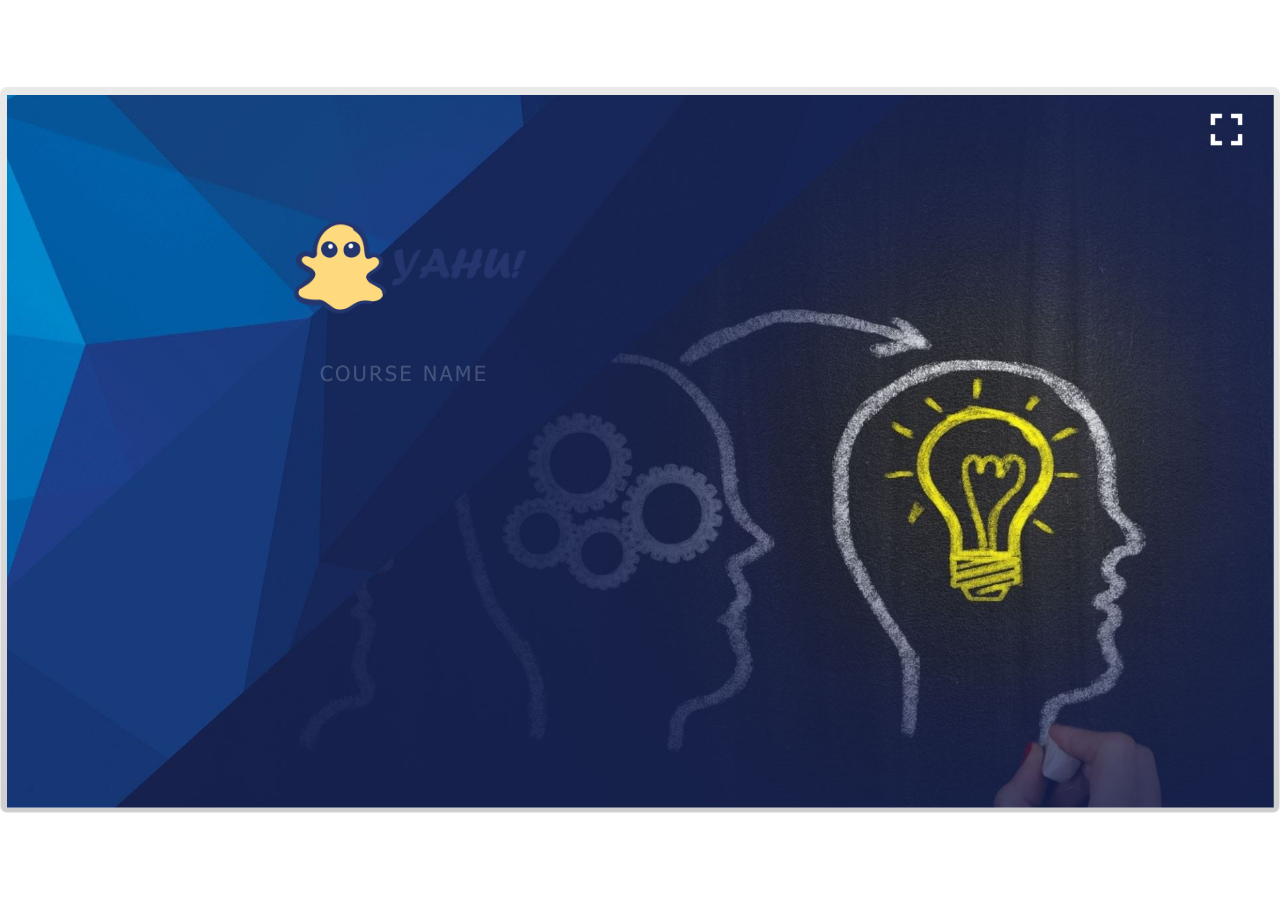
<file: index.html>
<!DOCTYPE html>
<html lang="en-US">
<head>
  <meta charset="utf-8">
  <!-- Created using Storyline 3 - http://www.articulate.com  -->
  <!-- version: 3.10.22406.0 -->
  <title>Module2_31102021</title>
  <meta http-equiv="x-ua-compatible" content="IE=edge" />
  <meta name="viewport" content="width=device-width, initial-scale=1.0, user-scalable=no, shrink-to-fit=no, minimal-ui" />
  <meta name="apple-mobile-web-app-capable" content="yes" />
  <style>
    html, body { height: 100%; padding: 0; margin: 0 }
    #app { height: 100%; width: 100%; }
  </style>
  
  <script>window.THREE = { };</script>
</head>
<body style="background: #FFFFFF" class="cs-HTML theme-classic">
  <!-- 360 -->
  <script>!function(e){function n(e,i){return e.test(i)}function i(e){var i=e||navigator.userAgent,o=i.split("[FBAN");if(void 0!==o[1]&&(i=o[0]),this.apple={phone:n(t,i),ipod:n(d,i),tablet:!n(t,i)&&n(s,i),device:n(t,i)||n(d,i)||n(s,i)},this.amazon={phone:n(h,i),tablet:!n(h,i)&&n(a,i),device:n(h,i)||n(a,i)},this.android={phone:n(h,i)||n(b,i),tablet:!n(h,i)&&!n(b,i)&&(n(a,i)||n(r,i)),device:n(h,i)||n(a,i)||n(b,i)||n(r,i)},this.windows={phone:n(l,i),tablet:n(p,i),device:n(l,i)||n(p,i)},this.other={blackberry:n(f,i),blackberry10:n(u,i),opera:n(c,i),firefox:n(A,i),chrome:n(w,i),device:n(f,i)||n(u,i)||n(c,i)||n(A,i)||n(w,i)},this.seven_inch=n(v,i),this.any=this.apple.device||this.android.device||this.windows.device||this.other.device||this.seven_inch,this.phone=this.apple.phone||this.android.phone||this.windows.phone,this.tablet=this.apple.tablet||this.android.tablet||this.windows.tablet,"undefined"==typeof window)return this}function o(){var e=new i;return e.Class=i,e}var t=/iPhone/i,d=/iPod/i,s=/iPad/i,b=/(?=.*\bAndroid\b)(?=.*\bMobile\b)/i,r=/Android/i,h=/(?=.*\bAndroid\b)(?=.*\bSD4930UR\b)/i,a=/(?=.*\bAndroid\b)(?=.*\b(?:KFOT|KFTT|KFJWI|KFJWA|KFSOWI|KFTHWI|KFTHWA|KFAPWI|KFAPWA|KFARWI|KFASWI|KFSAWI|KFSAWA)\b)/i,l=/IEMobile/i,p=/(?=.*\bWindows\b)(?=.*\bARM\b)/i,f=/BlackBerry/i,u=/BB10/i,c=/Opera Mini/i,w=/(CriOS|Chrome)(?=.*\bMobile\b)/i,A=/(?=.*\bFirefox\b)(?=.*\bMobile\b)/i,v=new RegExp("(?:Nexus 7|BNTV250|Kindle Fire|Silk|GT-P1000)","i");"undefined"!=typeof module&&module.exports&&"undefined"==typeof window?module.exports=i:"undefined"!=typeof module&&module.exports&&"undefined"!=typeof window?module.exports=o():"function"==typeof define&&define.amd?define("isMobile",[],e.isMobile=o()):e.isMobile=o()}(this);
    window.isMobile.apple.tablet = window.isMobile.apple.tablet ||
      (navigator.platform === 'MacIntel' && navigator.maxTouchPoints > 1);
    window.isMobile.apple.device = window.isMobile.apple.device || window.isMobile.apple.tablet;
    window.isMobile.tablet = window.isMobile.tablet || window.isMobile.apple.tablet;
    window.isMobile.any = window.isMobile.any || window.isMobile.apple.tablet;
  </script>

  <div id="focus-sink" aria-hidden="true" tabIndex=-1"></div>

  <div id="preso"></div>
  <script>
    window.DS = {};
    window.globals = {
      DATA_PATH_BASE: '',
      HAS_FRAME: true,
      HAS_SLIDE: true,

      lmsPresent: true,
      tinCanPresent: false,
      cmi5Present: false,
      aoSupport: false,
      scale: 'show all',
      captureRc: false,
      browserSize: 'optimal',
      bgColor: '#FFFFFF',
      features: '',
      themeName: 'classic',
      preloaderColor: '#FFFFFF',
      suppressAnalytics: false,
      productChannel: 'perpetual',
      publishSource: 'storyline',
      aid: '',
      cid: '1c5470fc-6d68-49b4-adee-6338fc308108',
      playerVersion: '3.10.22406.0',
      maxIosVideoElements: 5,

      
      parseParams: function(qs) {
        if (window.globals.parsedParams != null) {
          return window.globals.parsedParams;
        }
        qs = (qs || window.location.search.substr(1)).split('+').join(' ');
        var params = {},
            tokens,
            re = /[?&]?([^=]+)=([^&]*)/g;

        while (tokens = re.exec(qs)) {
          params[decodeURIComponent(tokens[1]).trim()] =
            decodeURIComponent(tokens[2]).trim();
        }
        window.globals.parsedParams = params;
        return params;
      }

    };

    (function() {

      var classTypes = [ 'desktop', 'mobile', 'phone', 'tablet' ];

      var addDeviceClasses = function(prefix, testObj) {
        var curr, i;
        for (i = 0; i < classTypes.length; i++) {
          curr = classTypes[i];
          if (testObj[curr]) {
            document.body.classList.add(prefix + curr);
          }
        }
      };

      var params = window.globals.parseParams(),
          isDevicePreview = params.devicepreview === '1',
          isPhoneOverride = params.deviceType === 'phone' || (isDevicePreview && params.phone == '1'),
          isTabletOverride = (params.deviceType === 'tablet' || isDevicePreview) && !isPhoneOverride,
          isMobileOverride = isPhoneOverride || isTabletOverride;

      var deviceView = {
        desktop: !window.isMobile.any && !isMobileOverride,
        mobile: window.isMobile.any || isMobileOverride,
        phone: isPhoneOverride || (window.isMobile.phone && !isTabletOverride),
        tablet: isTabletOverride || window.isMobile.tablet
      };

      window.globals.deviceView = deviceView;
      window.isMobile.desktop = !window.isMobile.any;
      window.isMobile.mobile = window.isMobile.any;

      addDeviceClasses('view-', deviceView);

    })();
  </script>
  
  <script src='story_content/user.js' type=text/javascript></script>
  <div class="slide-loader"></div>

  <script type="text/javascript">
    if (window.globals.deviceView.isMobile) { var doc = document, loader = doc.body.querySelector('.slide-loader'); [ 1, 2, 3 ].forEach(function(n) { var d = doc.createElement('div'); d.style.backgroundColor = window.globals.preloaderColor; d.classList.add('mobile-loader-dot'); d.classList.add('dot' + n); loader.appendChild(d); }); }
  </script>

  <div class="mobile-load-title-overlay" style="display: none">
    <div class="mobile-load-title">Module2_31102021</div>
  </div>

  <div class="mobile-chrome-warning"></div>

  <script>
    
    if (window.autoSpider && window.vInterfaceObject) {
      document.querySelector('.mobile-load-title-overlay').style.display = 'none';
    }
  </script>

  

  <link rel="stylesheet" href="html5/data/css/output.min.css" data-noprefix />
</body>
<script src="html5/lib/scripts/ds-bootstrap.min.js"></script>
</html>
</file>
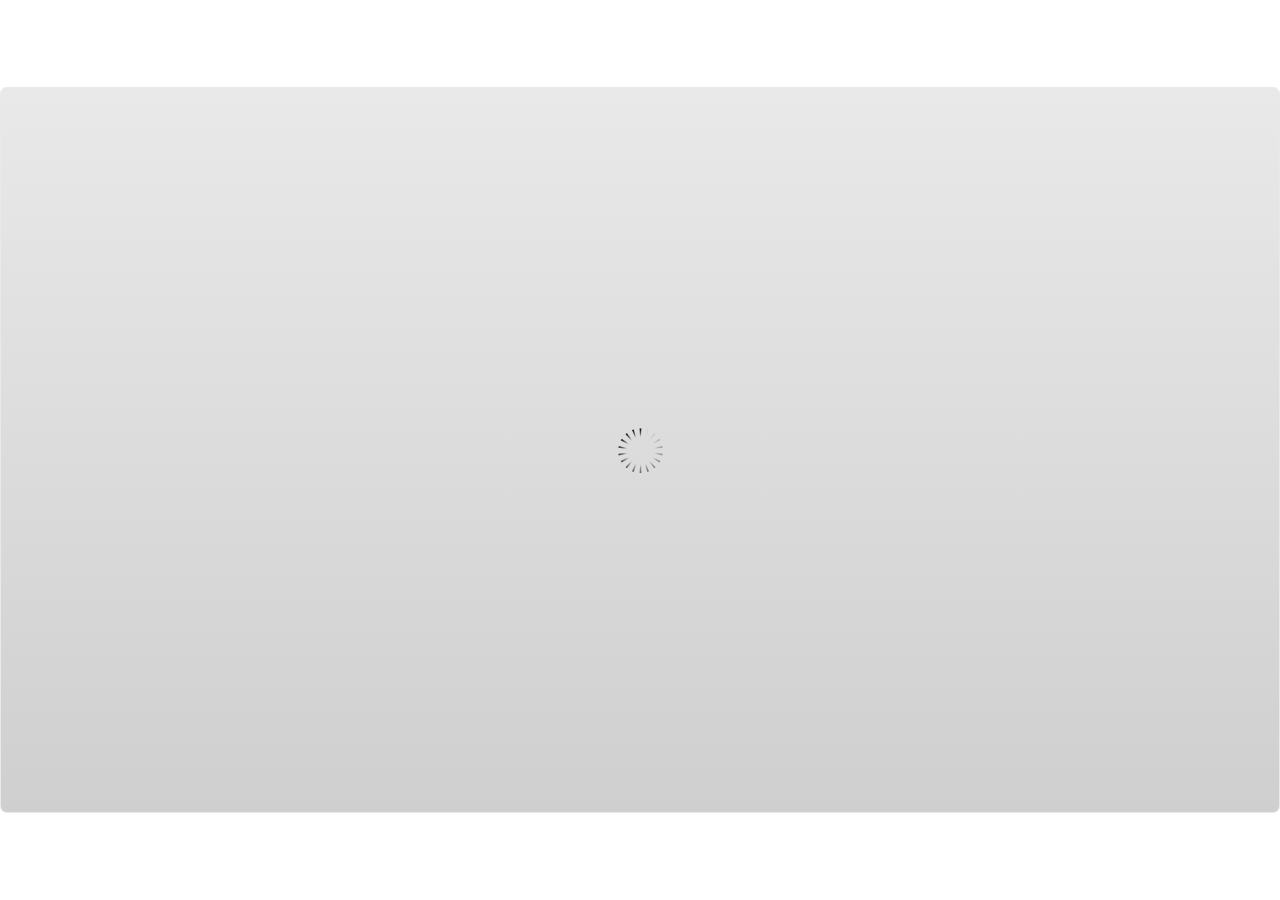
<file: index_lms.html>
<!DOCTYPE html>
<html lang="en-US">
<head>
  <meta charset="utf-8">
  <!-- Created using Storyline 3 - http://www.articulate.com  -->
  <!-- version: 3.10.22406.0 -->
  <title>Module2_31102021</title>
  <meta http-equiv="x-ua-compatible" content="IE=edge" />
  <meta name="viewport" content="width=device-width, initial-scale=1.0, user-scalable=no, shrink-to-fit=no, minimal-ui" />
  <meta name="apple-mobile-web-app-capable" content="yes" />
  <style>
    html, body { height: 100%; padding: 0; margin: 0 }
    #app { height: 100%; width: 100%; }
  </style>
  <script src="lms/APIConstants.js" charset="utf-8"></script>
        <script src="lms/Configuration.js" charset="utf-8"></script>
        <script src="lms/UtilityFunctions.js" charset="utf-8"></script>
        <script src="lms/SCORM2004Functions.js" charset="utf-8"></script>
        <script src="lms/SCORMFunctions.js" charset="utf-8"></script>
        <script src="lms/AICCFunctions.js" charset="utf-8"></script>
        <script src="lms/NONEFunctions.js" charset="utf-8"></script>
        <script src="lms/LMSAPI.js" charset="utf-8"></script>
        <script src="lms/API.js" charset="utf-8"></script>

        <script>
          strContentLocation = "story.html";
          window.scormdriver_content = window;
          function LoadContent(){}
        </script>
  <script>window.THREE = { };</script>
</head>
<body style="background: #FFFFFF" class="cs-HTML theme-classic">
  <!-- 360 -->
  <script>!function(e){function n(e,i){return e.test(i)}function i(e){var i=e||navigator.userAgent,o=i.split("[FBAN");if(void 0!==o[1]&&(i=o[0]),this.apple={phone:n(t,i),ipod:n(d,i),tablet:!n(t,i)&&n(s,i),device:n(t,i)||n(d,i)||n(s,i)},this.amazon={phone:n(h,i),tablet:!n(h,i)&&n(a,i),device:n(h,i)||n(a,i)},this.android={phone:n(h,i)||n(b,i),tablet:!n(h,i)&&!n(b,i)&&(n(a,i)||n(r,i)),device:n(h,i)||n(a,i)||n(b,i)||n(r,i)},this.windows={phone:n(l,i),tablet:n(p,i),device:n(l,i)||n(p,i)},this.other={blackberry:n(f,i),blackberry10:n(u,i),opera:n(c,i),firefox:n(A,i),chrome:n(w,i),device:n(f,i)||n(u,i)||n(c,i)||n(A,i)||n(w,i)},this.seven_inch=n(v,i),this.any=this.apple.device||this.android.device||this.windows.device||this.other.device||this.seven_inch,this.phone=this.apple.phone||this.android.phone||this.windows.phone,this.tablet=this.apple.tablet||this.android.tablet||this.windows.tablet,"undefined"==typeof window)return this}function o(){var e=new i;return e.Class=i,e}var t=/iPhone/i,d=/iPod/i,s=/iPad/i,b=/(?=.*\bAndroid\b)(?=.*\bMobile\b)/i,r=/Android/i,h=/(?=.*\bAndroid\b)(?=.*\bSD4930UR\b)/i,a=/(?=.*\bAndroid\b)(?=.*\b(?:KFOT|KFTT|KFJWI|KFJWA|KFSOWI|KFTHWI|KFTHWA|KFAPWI|KFAPWA|KFARWI|KFASWI|KFSAWI|KFSAWA)\b)/i,l=/IEMobile/i,p=/(?=.*\bWindows\b)(?=.*\bARM\b)/i,f=/BlackBerry/i,u=/BB10/i,c=/Opera Mini/i,w=/(CriOS|Chrome)(?=.*\bMobile\b)/i,A=/(?=.*\bFirefox\b)(?=.*\bMobile\b)/i,v=new RegExp("(?:Nexus 7|BNTV250|Kindle Fire|Silk|GT-P1000)","i");"undefined"!=typeof module&&module.exports&&"undefined"==typeof window?module.exports=i:"undefined"!=typeof module&&module.exports&&"undefined"!=typeof window?module.exports=o():"function"==typeof define&&define.amd?define("isMobile",[],e.isMobile=o()):e.isMobile=o()}(this);
    window.isMobile.apple.tablet = window.isMobile.apple.tablet ||
      (navigator.platform === 'MacIntel' && navigator.maxTouchPoints > 1);
    window.isMobile.apple.device = window.isMobile.apple.device || window.isMobile.apple.tablet;
    window.isMobile.tablet = window.isMobile.tablet || window.isMobile.apple.tablet;
    window.isMobile.any = window.isMobile.any || window.isMobile.apple.tablet;
  </script>

  <div id="focus-sink" aria-hidden="true" tabIndex=-1"></div>

  <div id="preso"></div>
  <script>
    window.DS = {};
    window.globals = {
      DATA_PATH_BASE: '',
      HAS_FRAME: true,
      HAS_SLIDE: true,

      lmsPresent: true,
      tinCanPresent: false,
      cmi5Present: false,
      aoSupport: false,
      scale: 'show all',
      captureRc: false,
      browserSize: 'optimal',
      bgColor: '#FFFFFF',
      features: '',
      themeName: 'classic',
      preloaderColor: '#FFFFFF',
      suppressAnalytics: false,
      productChannel: 'perpetual',
      publishSource: 'storyline',
      aid: '',
      cid: '1c5470fc-6d68-49b4-adee-6338fc308108',
      playerVersion: '3.10.22406.0',
      maxIosVideoElements: 5,

      
      parseParams: function(qs) {
        if (window.globals.parsedParams != null) {
          return window.globals.parsedParams;
        }
        qs = (qs || window.location.search.substr(1)).split('+').join(' ');
        var params = {},
            tokens,
            re = /[?&]?([^=]+)=([^&]*)/g;

        while (tokens = re.exec(qs)) {
          params[decodeURIComponent(tokens[1]).trim()] =
            decodeURIComponent(tokens[2]).trim();
        }
        window.globals.parsedParams = params;
        return params;
      }

    };

    (function() {

      var classTypes = [ 'desktop', 'mobile', 'phone', 'tablet' ];

      var addDeviceClasses = function(prefix, testObj) {
        var curr, i;
        for (i = 0; i < classTypes.length; i++) {
          curr = classTypes[i];
          if (testObj[curr]) {
            document.body.classList.add(prefix + curr);
          }
        }
      };

      var params = window.globals.parseParams(),
          isDevicePreview = params.devicepreview === '1',
          isPhoneOverride = params.deviceType === 'phone' || (isDevicePreview && params.phone == '1'),
          isTabletOverride = (params.deviceType === 'tablet' || isDevicePreview) && !isPhoneOverride,
          isMobileOverride = isPhoneOverride || isTabletOverride;

      var deviceView = {
        desktop: !window.isMobile.any && !isMobileOverride,
        mobile: window.isMobile.any || isMobileOverride,
        phone: isPhoneOverride || (window.isMobile.phone && !isTabletOverride),
        tablet: isTabletOverride || window.isMobile.tablet
      };

      window.globals.deviceView = deviceView;
      window.isMobile.desktop = !window.isMobile.any;
      window.isMobile.mobile = window.isMobile.any;

      addDeviceClasses('view-', deviceView);

    })();
  </script>
  
  <script src='story_content/user.js' type=text/javascript></script>
  <div class="slide-loader"></div>

  <script type="text/javascript">
    if (window.globals.deviceView.isMobile) { var doc = document, loader = doc.body.querySelector('.slide-loader'); [ 1, 2, 3 ].forEach(function(n) { var d = doc.createElement('div'); d.style.backgroundColor = window.globals.preloaderColor; d.classList.add('mobile-loader-dot'); d.classList.add('dot' + n); loader.appendChild(d); }); }
  </script>

  <div class="mobile-load-title-overlay" style="display: none">
    <div class="mobile-load-title">Module2_31102021</div>
  </div>

  <div class="mobile-chrome-warning"></div>

  <script>
    
    if (window.autoSpider && window.vInterfaceObject) {
      document.querySelector('.mobile-load-title-overlay').style.display = 'none';
    }
  </script>

  <iframe name="AICCComm" src="lms/AICCComm.html" style="display:none;"></iframe>
        <iframe name="rusticisoftware_aicc_results" src="lms/blank.html" style="display:none;"></iframe>
        <iframe name="NothingFrame" src="lms/blank.html" style="display:none;"></iframe>

  <link rel="stylesheet" href="html5/data/css/output.min.css" data-noprefix />
</body>
<script src="html5/lib/scripts/ds-bootstrap.min.js"></script>
</html>
</file>
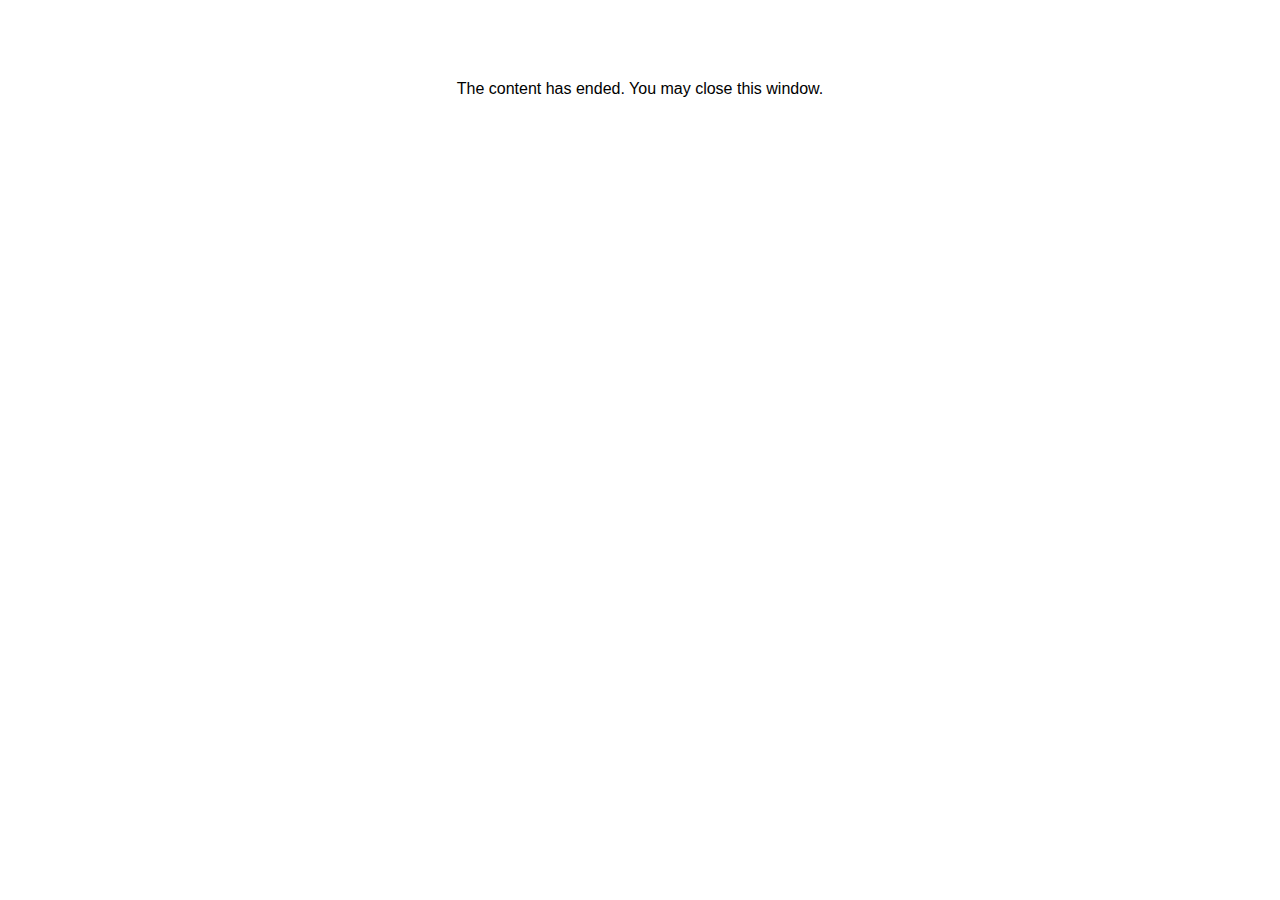
<file: lms/goodbye.html>
<html><body bgcolor="#ffffff">
<center>
<br><br><br><br><font face="Tahoma, articulate, tahoma, arial" size="3" color: "#333333">
The content has ended. You may close this window.
</font>
</center>
</body></html>
</file>
